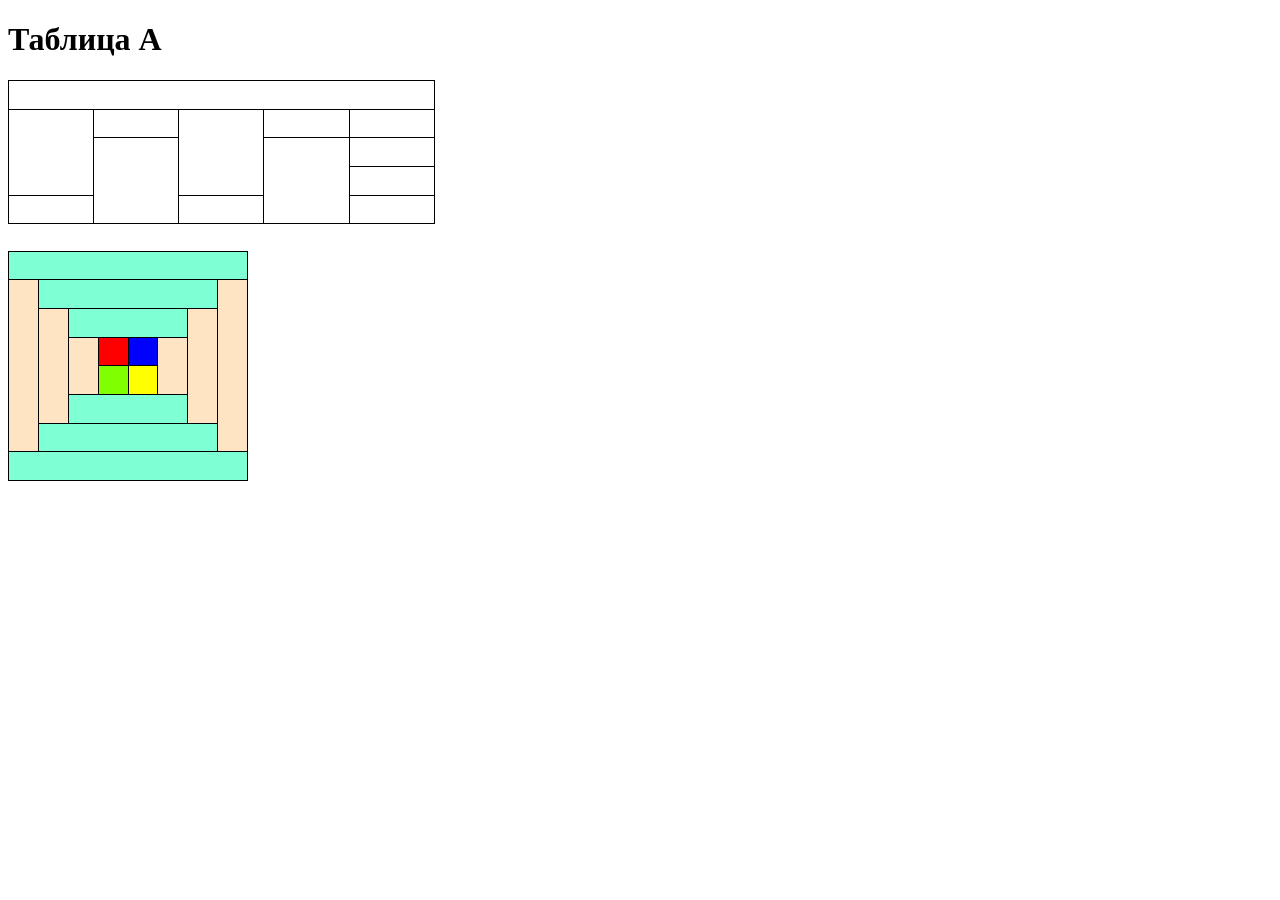
<file: zad3.html>
<!DOCTYPE html>
<html lang="ru" dir="ltr">
  <head>
    <meta charset="utf-8">
    <link rel="stylesheet" href="zad3.css">
    <title>Сайт студента</title>
    <h1>
        Таблица А
    </h1>
  </head>
    <body>
        <div>
        <table class="table1">
                <tr>
                    <td colspan="5"></td>
                </tr>
                    <td rowspan="3"></td>
                    <td></td>
                    <td rowspan="3"></td>
                    <td></td>
                    <td></td>
                <tr>
                    <td rowspan="3"></td>
                    <td rowspan="3"></td>
                    <td></td>
                </tr>
                <tr>
                    <td></td>
                </tr>
                <tr>
                    <td></td>
                    <td></td>
                    <td></td>
                </tr>
        </table>
        </div>

        <div class="tab2">
        <table class="table2">
                <tr>
                    <td class="aqua" colspan="8"></td>
                </tr>
                <tr>
                    <td class="bisque" rowspan="6"></td>
                    <td class="aqua" colspan="6"></td>
                    <td class="bisque" rowspan="6"></td>
                </tr>
                <tr>
                    <td class="bisque" rowspan="4"></td>
                    <td class="aqua" colspan="4"></td>
                    <td class="bisque" rowspan="4"></td>
                </tr>
                <tr>
                    <td class="bisque" rowspan="2"></td>
                    <td class="red"></td>
                    <td class="blue"></td>
                    <td class="bisque" rowspan="2"></td>
                </tr>
                <tr>
                    <td class="green"></td>
                    <td class="yellow"></td>
                </tr>
                <tr>
                    <td class="aqua" colspan="4"></td>
                </tr>
                <tr>
                    <td class="aqua" colspan="6"></td>
                </tr>
                <tr>
                    <td class="aqua" colspan="8"></td>
                </tr>
        </table>
        </div>
    </body>
</html>
</file>
<file: zad3.css>
td{
    text-align: center;
    
    padding-bottom: 20pt;
    border-style: solid;
    border-width: 1px;
}

.green{
    background-color: chartreuse;
}
.yellow{
    background-color: yellow;
}
.blue{
    background-color: blue;
}
.red{
    background-color: red;
}
.aqua{
    background-color:aquamarine;
}
.bisque{
    background-color:bisque;
}

.table1{
    border-collapse: collapse;
    text-align: center;
    border-style: solid;
    border-width: 1px;
    border-color: black;
    width: 320pt;
}

.table2{
    border-collapse: collapse;
    text-align: center;
    border-style: solid;
    border-width: 1px;
    border-color: black;
    width: 180pt;
}
.tab2{
    padding-top: 20pt;
}
</file>
